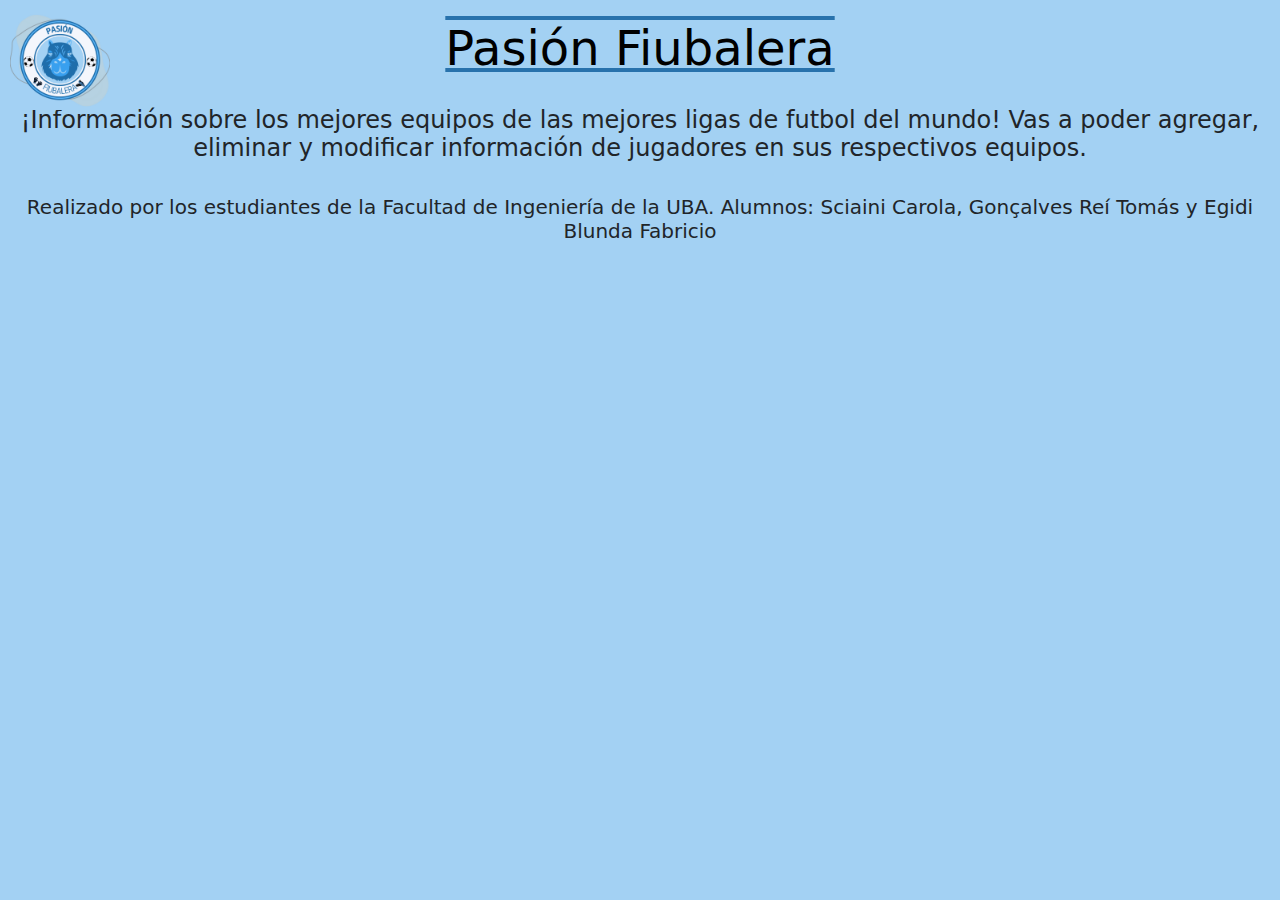
<file: frontend/index.html>
<!DOCTYPE html>
<html lang="en">

<head>
    <meta charset="UTF-8">
    <meta name="viewport" content="width=device-width, initial-scale=1.0">
    <title>Pasión Fiubalera</title>
    <link rel="icon" href="../../../logo.ico" type="image/x-icon">
    <link href="https://cdn.jsdelivr.net/npm/bootstrap@5.3.3/dist/css/bootstrap.min.css" rel="stylesheet"
        integrity="sha384-QWTKZyjpPEjISv5WaRU9OFeRpok6YctnYmDr5pNlyT2bRjXh0JMhjY6hW+ALEwIH" crossorigin="anonymous">
    <style>
            body {
               background-color: #a3d1f3;
            }
            h1 {
                color: black;
                text-align: center;
                font-size: 3em;
                text-decoration: underline overline #2872ac;
            }
            header {
                text-align: center;
                font-size: 20px;
                margin-bottom: 20px;
            }
            footer {
                text-align: center;
                padding: 20px 0;
            } 
            .card-body {
                background-color: #2872ac;
                padding: 1em;
                text-align: center;
                flex-grow: 1;
                border-top: 1px solid #cccccc;
            }
            .card {
                display: flex;
                flex-direction: column;
                justify-content: space-between;
                width: 12rem; 
                background-color: #ffffff;
                border: 1px solid #5f5f5f96;
                border-radius: 8px;
                box-shadow: 0 4px 8px rgba(0, 0, 0, 0.1);
                transition: transform 0.2s, box-shadow 0.2s;
                text-decoration: none;
                color: rgb(255, 255, 255);
                overflow: hidden;
                object-fit: fill; 
                margin-bottom: 10px;
                
                
            }   
            ul {
                flex-wrap: wrap;
                justify-content: space-around;
                padding: 0;
                margin: 0;
            }
            li {
                justify-content: space-around;
                flex-wrap: wrap;
                padding: 0;
                margin: 0;
                list-style: none;
                margin: 1em;
                box-sizing: border-box;
            }
            .card-img-top {
                width: 100%;
                height: 12rem; 
                object-fit: fill; 
                margin-bottom: 10px;
            }      
            .header-container {
                position: relative;
                text-align: center;
                padding: 20px 0;
            }  
            .header-container img {
                position: absolute;
                top: 10px;
                left: 10px;
                width: 100px;
            }
    </style>

</head>

<body>
    <div class="header-container">
        <img src="logo.ico" width="100" alt="Logo">
        <h1>Pasión Fiubalera</h1>
    </div>

    <header>
        <h4>¡Información sobre los mejores equipos de las mejores ligas de futbol del mundo! Vas a poder agregar, eliminar y modificar información de jugadores en sus respectivos equipos.</h4>
    </header>

    <main>
        <ul>
            <li class="row g-4" id="ligas">
            </li>
        </ul>
    </main>

    <footer>
        <h5>Realizado por los estudiantes de la Facultad de Ingeniería de la UBA. Alumnos: Sciaini Carola, Gonçalves Reí Tomás y Egidi Blunda Fabricio</h5>
    </footer>
    

    <script src="https://cdn.jsdelivr.net/npm/bootstrap@5.3.3/dist/js/bootstrap.bundle.min.js"
        integrity="sha384-YvpcrYf0tY3lHB60NNkmXc5s9fDVZLESaAA55NDzOxhy9GkcIdslK1eN7N6jIeHz"
        crossorigin="anonymous"></script>
    <script>
        function recibir_respuesta(response) {
            return response.json();
        }

        function mostrar_ligas(content) {

            const container = document.getElementById("ligas");
            for (let index = 0; index < content.length; index++) {
                const item = document.createElement("div");
                item.setAttribute("class", "col-6 col-md-4 col-lg-3 col-xl-2");

                const card = document.createElement("a");
                card.setAttribute("class", "card text-decoration-none");
                card.setAttribute("href", `/equipo?liga_id=${content[index].id}`);

                const card_body = document.createElement("div");
                card_body.setAttribute("class", "card-body");

                card_body.append(content[index].nombre);
                card.append(card_body);
                item.append(card);
                container.append(item);
            }
        }

        function recibir_error(error) {
            console.log("ERROR")
            console.log(error);
        }

        fetch("http://localhost:5000")
            .then(recibir_respuesta)
            .then(mostrar_ligas)
            .catch(recibir_error)
    </script>
</body>

</html>
</file>
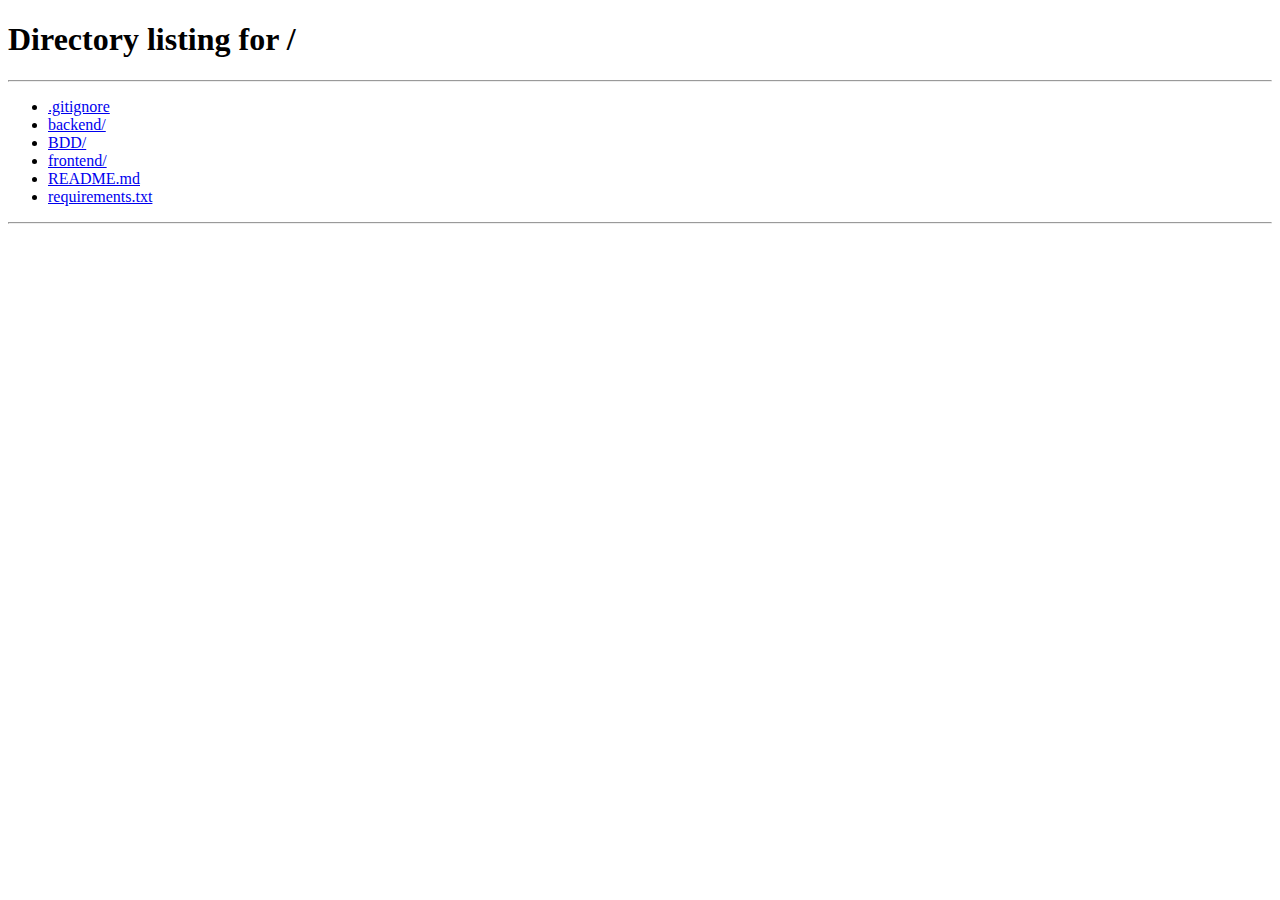
<file: frontend/equipo/index.html>
<!DOCTYPE html>
<html lang="en">

<head>
    <meta charset="UTF-8">
    <meta name="viewport" content="width=device-width, initial-scale=1.0">
    <title>Ligas de Futbol</title>
    <link rel="icon" href="../../../logo.ico" type="image/x-icon">
    <link href="https://cdn.jsdelivr.net/npm/bootstrap@5.3.3/dist/css/bootstrap.min.css" rel="stylesheet"
        integrity="sha384-QWTKZyjpPEjISv5WaRU9OFeRpok6YctnYmDr5pNlyT2bRjXh0JMhjY6hW+ALEwIH" crossorigin="anonymous">
    <style>
            body {
               background-color: #a3d1f3;
            }
            h1 {
                color: black;
                text-align: center;
                font-size: 3em;
                text-decoration: underline overline #2872ac;
            }
            header {
                text-align: center;
                font-size: 20px;
                margin-bottom: 20px;
            }
            .card-body {
                background-color: #2872ac;
                padding: 1em;
                text-align: center;
                flex-grow: 1;
                border-top: 1px solid #cccccc;
            }
            .card {
                display: flex;
                flex-direction: column;
                justify-content: space-between;
                width: 12rem; 
                background-color: #ffffff;
                border: 1px solid #5f5f5f96;
                border-radius: 8px;
                box-shadow: 0 4px 8px rgba(0, 0, 0, 0.1);
                transition: transform 0.2s, box-shadow 0.2s;
                text-decoration: none;
                color: rgb(255, 255, 255);
                overflow: hidden;
                object-fit: fill; 
                margin-bottom: 10px;
                
            }   
            ul {
                flex-wrap: wrap;
                justify-content: space-around;
                padding: 0;
                margin: 0;
            }
            li {
                justify-content: space-around;
                flex-wrap: wrap;
                padding: 0;
                margin: 0;
                list-style: none;
                margin: 1em;
                box-sizing: border-box;
            }
            .card-img-top {
                width: 100%;
                height: 12rem; 
                object-fit: fill; 
                margin-bottom: 10px;
            }      
            .header-container {
                position: relative;
                text-align: center;
                padding: 20px 0;
            }  
            .header-container img {
                position: absolute;
                top: 10px;
                left: 10px;
                width: 100px;
            }  
            footer {
                text-align: center;
                padding: 20px 0;
            } 
    </style>
</head>

<body>
    <div class="header-container">
        <img src="../logo.ico" width="100" alt="Logo">
        <h1>Equipos</h1>
    </div>
    
    <main>
        <ul>
            <li class="row g-4" id="equipos">
            </li>
        </ul>
    </main>
    
    <footer>
        <h5>Realizado por los estudiantes de la Facultad de Ingeniería de la UBA. Alumnos: Sciaini Carola, Gonçalves Reí Tomás y Egidi Blunda Fabricio</h5>
    </footer>

    <script src="https://cdn.jsdelivr.net/npm/bootstrap@5.3.3/dist/js/bootstrap.bundle.min.js"
        integrity="sha384-YvpcrYf0tY3lHB60NNkmXc5s9fDVZLESaAA55NDzOxhy9GkcIdslK1eN7N6jIeHz"
        crossorigin="anonymous"></script>
    <script>
        let parametro = window.location.search;
        let liga_id = new URLSearchParams(parametro).get("liga_id");

        if (liga_id === null) {
            window.location.href = "/";
        }

        function recibir_respuesta(response) {
            return response.json();
        }

        function mostrar_equipos(content) {

            const container = document.getElementById("equipos");
            for (let index = 0; index < content.length; index++) {
                const item = document.createElement("div");
                item.setAttribute("class", "col-6 col-md-4 col-lg-3 col-xl-2");

                const card = document.createElement("a");
                card.setAttribute("class", "card text-decoration-none");
                card.setAttribute("href", `/equipo/jugador/?equipo_id=${content[index].id}`);

                const card_body = document.createElement("div");
                card_body.setAttribute("class", "card-body");

                const card_body2 = document.createElement("div");
                card_body2.setAttribute("class", "card-body");

                card_body.append(content[index].nombre);
                card_body2.append(`DT: ${content[index]. dt}`);
                card.append(card_body);
                card.append(card_body2);
                item.append(card);
                container.append(item);
            }
        }

        function recibir_error(error) {
            console.log("ERROR2")
            console.log(error);
        }

        fetch(`http://localhost:5000/equipo/${liga_id}`)
            .then(recibir_respuesta)
            .then(mostrar_equipos)
            .catch(recibir_error)
    </script>
</body>

</html>
</file>
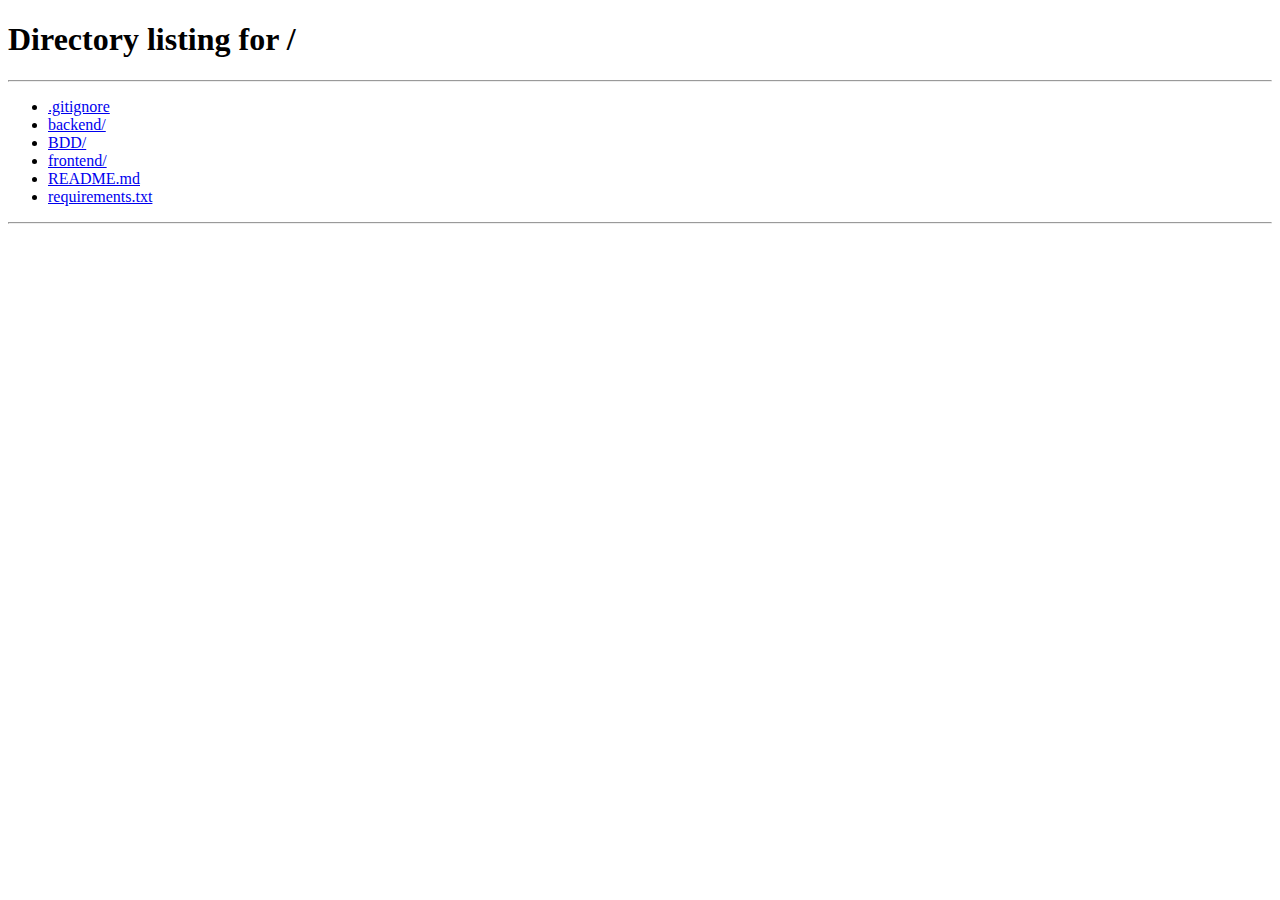
<file: frontend/equipo/jugador/index.html>
<!DOCTYPE html>
<html lang="en">

<head>
    <meta charset="UTF-8">
    <meta name="viewport" content="width=device-width, initial-scale=1.0">
    <title>Ligas de Futbol</title>
    <link rel="icon" href="../../../../logo.ico" type="image/x-icon">
    <link href="https://cdn.jsdelivr.net/npm/bootstrap@5.3.3/dist/css/bootstrap.min.css" rel="stylesheet"
        integrity="sha384-QWTKZyjpPEjISv5WaRU9OFeRpok6YctnYmDr5pNlyT2bRjXh0JMhjY6hW+ALEwIH" crossorigin="anonymous">
        <style>
            body {
               background-color: #a3d1f3;
            }
       
            img {
               background-color: #a3d1f3;
               aspect-ratio: 3/4;
            }

            .table {
                 background-color: #2872ac;
                    color: white; 
            }

        </style>
</head>

<body>
    <div class="container">
        <div class="row">
            <div class="col d-flex justify-content-between align-items-center">
                <h1>Jugadores</h1>
                <button id="crear_jugador" class="btn btn-success">Nuevo Jugador</button>
            </div>
        </div>
    </div>

    <div class="container">
        <div class="row g-4" id="jugadores_titulares">
        <h2>Titulares</h2>
        </div>
    </div>

    <div class="container">
        <div class="row g-4" id="jugadores_suplentes">
        <h2>Suplentes</h2>
        </div>
    </div>

    <script src="https://cdn.jsdelivr.net/npm/bootstrap@5.3.3/dist/js/bootstrap.bundle.min.js"
        integrity="sha384-YvpcrYf0tY3lHB60NNkmXc5s9fDVZLESaAA55NDzOxhy9GkcIdslK1eN7N6jIeHz"
        crossorigin="anonymous"></script>
    <script>        
        let parametro = window.location.search;
        let equipo_id = new URLSearchParams(parametro).get("equipo_id");
        
        if (equipo_id === null) {
            window.location.href = "/";
        }

        document.getElementById("crear_jugador").addEventListener("click", function() {
        window.location.href = `/equipo/jugador/crear_jugador/?equipo_id=${equipo_id}`;
        });

        function recibir_respuesta(response) {
            return response.json();
        }

        function mostrar_jugadores(content) {
            const containerTitulares = document.getElementById("jugadores_titulares");
            const containerSuplentes = document.getElementById("jugadores_suplentes");

            // Mostrar jugadores titulares
            if (content.some(jugador => jugador.titularidad === "true")) {
                const tablaResTitulares = document.createElement("div");
                tablaResTitulares.setAttribute("class", "table-responsive");

                const tablaTitulares = document.createElement("table");
                tablaTitulares.setAttribute("class", "table");

                const encabezadoTablaTitulares = document.createElement("thead");
                const filaEncabezadoTitulares = document.createElement("tr");

                const encabezadoTitulares = ["Camiseta", "Posición", "Nombre", "Edad", "Nacionalidad", "Capitán", "Acciones"];
                encabezadoTitulares.forEach(headerText => {
                    const th = document.createElement("th");
                    th.textContent = headerText;
                    th.setAttribute("class", "text-center");
                    filaEncabezadoTitulares.appendChild(th);
                });

                encabezadoTablaTitulares.appendChild(filaEncabezadoTitulares);
                tablaTitulares.appendChild(encabezadoTablaTitulares);

                const cuerpoTablaTitulares = document.createElement("tbody");

                content.forEach(jugador => {
                    if (jugador.titularidad === "true") {
                        const fila = document.createElement("tr");
                        fila.setAttribute("id", `jugador-${jugador.id}`);

                        const celdaCamiseta = document.createElement("td");
                        celdaCamiseta.textContent = jugador.camiseta;
                        celdaCamiseta.setAttribute("class", "text-center");
                        fila.appendChild(celdaCamiseta);

                        const celdaPosicion = document.createElement("td");
                        celdaPosicion.textContent = jugador.posicion;
                        celdaPosicion.setAttribute("class", "text-center");
                        fila.appendChild(celdaPosicion);

                        const celdaNombre = document.createElement("td");
                        celdaNombre.textContent = jugador.nombre;
                        celdaNombre.setAttribute("class", "text-center");
                        fila.appendChild(celdaNombre);

                        const celdaEdad = document.createElement("td");
                        celdaEdad.textContent = jugador.edad;
                        celdaEdad.setAttribute("class", "text-center");
                        fila.appendChild(celdaEdad);

                        const celdaNacionalidad = document.createElement("td");
                        celdaNacionalidad.textContent = jugador.nacionalidad;
                        celdaNacionalidad.setAttribute("class", "text-center");
                        fila.appendChild(celdaNacionalidad);

                        const celdaCapitan = document.createElement("td");
                        celdaCapitan.textContent = jugador.capitan === "true" ? "Capitán" : "";
                        celdaCapitan.setAttribute("class", "text-center");
                        fila.appendChild(celdaCapitan);

                        const celdaAcciones = document.createElement("td");
                        celdaAcciones.setAttribute("class", "text-center");

                        const botonEliminar = document.createElement("button");
                        botonEliminar.setAttribute("class", "btn btn-danger btn-sm me-2");
                        botonEliminar.textContent = "Eliminar";
                        botonEliminar.addEventListener("click", function() {
                            eliminar_jugador(jugador.id);
                        });

                        const botonEditar = document.createElement("button");
                        botonEditar.setAttribute("class", "btn btn-warning btn-sm me-2");
                        botonEditar.textContent = "Editar";
                        botonEditar.addEventListener("click", function() {
                            window.location.href = `/equipo/jugador/editar_jugador/?jugador_id=${jugador.id}`;
                        });

                        celdaAcciones.appendChild(botonEditar);
                        celdaAcciones.appendChild(botonEliminar);
                        fila.appendChild(celdaAcciones);

                        cuerpoTablaTitulares.appendChild(fila);
                    }
                });

                tablaTitulares.appendChild(cuerpoTablaTitulares);
                tablaResTitulares.appendChild(tablaTitulares);
                containerTitulares.appendChild(tablaResTitulares);
            }

            // Mostrar jugadores suplentes
            if (content.some(jugador => jugador.titularidad === "false")) {
                const tablaResSuplentes = document.createElement("div");
                tablaResSuplentes.setAttribute("class", "table-responsive");

                const tablaSuplentes = document.createElement("table");
                tablaSuplentes.setAttribute("class", "table");

                const encabezadoTablaSuplentes = document.createElement("thead");
                const filaEncabezadoSuplentes = document.createElement("tr");

                const encabezadoSuplentes = ["Camiseta", "Posición", "Nombre", "Edad", "Nacionalidad", "Capitán", "Acciones"];
                encabezadoSuplentes.forEach(headerText => {
                    const th = document.createElement("th");
                    th.textContent = headerText;
                    th.setAttribute("class", "text-center");
                    filaEncabezadoSuplentes.appendChild(th);
                });

                encabezadoTablaSuplentes.appendChild(filaEncabezadoSuplentes);
                tablaSuplentes.appendChild(encabezadoTablaSuplentes);

                const cuerpoTablaSuplentes = document.createElement("tbody");

                content.forEach(jugador => {
                    if (jugador.titularidad === "false") {
                        const fila = document.createElement("tr");
                        fila.setAttribute("id", `jugador-${jugador.id}`);

                        const celdaCamiseta = document.createElement("td");
                        celdaCamiseta.textContent = jugador.camiseta;
                        celdaCamiseta.setAttribute("class", "text-center");
                        fila.appendChild(celdaCamiseta);

                        const celdaPosicion = document.createElement("td");
                        celdaPosicion.textContent = jugador.posicion;
                        celdaPosicion.setAttribute("class", "text-center");
                        fila.appendChild(celdaPosicion);

                        const celdaNombre = document.createElement("td");
                        celdaNombre.textContent = jugador.nombre;
                        celdaNombre.setAttribute("class", "text-center");
                        fila.appendChild(celdaNombre);

                        const celdaEdad = document.createElement("td");
                        celdaEdad.textContent = jugador.edad;
                        celdaEdad.setAttribute("class", "text-center");
                        fila.appendChild(celdaEdad);

                        const celdaNacionalidad = document.createElement("td");
                        celdaNacionalidad.textContent = jugador.nacionalidad;
                        celdaNacionalidad.setAttribute("class", "text-center");
                        fila.appendChild(celdaNacionalidad);

                        const celdaCapitan = document.createElement("td");
                        celdaCapitan.textContent = jugador.capitan === "true" ? "Capitán" : "";
                        celdaCapitan.setAttribute("class", "text-center");
                        fila.appendChild(celdaCapitan);

                        const celdaAcciones = document.createElement("td");
                        celdaAcciones.setAttribute("class", "text-center");

                        const botonEliminar = document.createElement("button");
                        botonEliminar.setAttribute("class", "btn btn-danger btn-sm me-2");
                        botonEliminar.textContent = "Eliminar";
                        botonEliminar.addEventListener("click", function() {
                            eliminar_jugador(jugador.id);
                        });

                        const botonEditar = document.createElement("button");
                        botonEditar.setAttribute("class", "btn btn-warning btn-sm me-2");
                        botonEditar.textContent = "Editar";
                        botonEditar.addEventListener("click", function() {
                            window.location.href = `/equipo/jugador/editar_jugador/?jugador_id=${jugador.id}`;
                        });

                        celdaAcciones.appendChild(botonEditar);
                        celdaAcciones.appendChild(botonEliminar);
                        fila.appendChild(celdaAcciones);

                        cuerpoTablaSuplentes.appendChild(fila);
                    }
                });

                tablaSuplentes.appendChild(cuerpoTablaSuplentes);
                tablaResSuplentes.appendChild(tablaSuplentes);
                containerSuplentes.appendChild(tablaResSuplentes);
            }
        }

        function recibir_error(error) {
            console.log("ERROR3")
            console.log(error);
        }

        fetch(`http://localhost:5000/equipo/jugador/${equipo_id}`)
            .then(recibir_respuesta)
            .then(mostrar_jugadores)
            .catch(recibir_error)



        function eliminar_jugador(id) {
            fetch(`http://localhost:5000/equipo/jugador/${id}`, {
                method: "DELETE",
                headers: {
                    "Content-Type": "application/json"
                }
            })
                .then((res) => res.json())
                .then(borrar_jugador)
                .catch(recibir_error);
        }

        function borrar_jugador(data){
            if (data.success){
                const jugadorElement = document.getElementById(`jugador-${data.id}`);
                        if (jugadorElement) {
                            jugadorElement.remove();
                        }
            } else {
                alert("Error al eliminar el jugador2");
                }
            }
    </script>
</body>

</html>
</file>
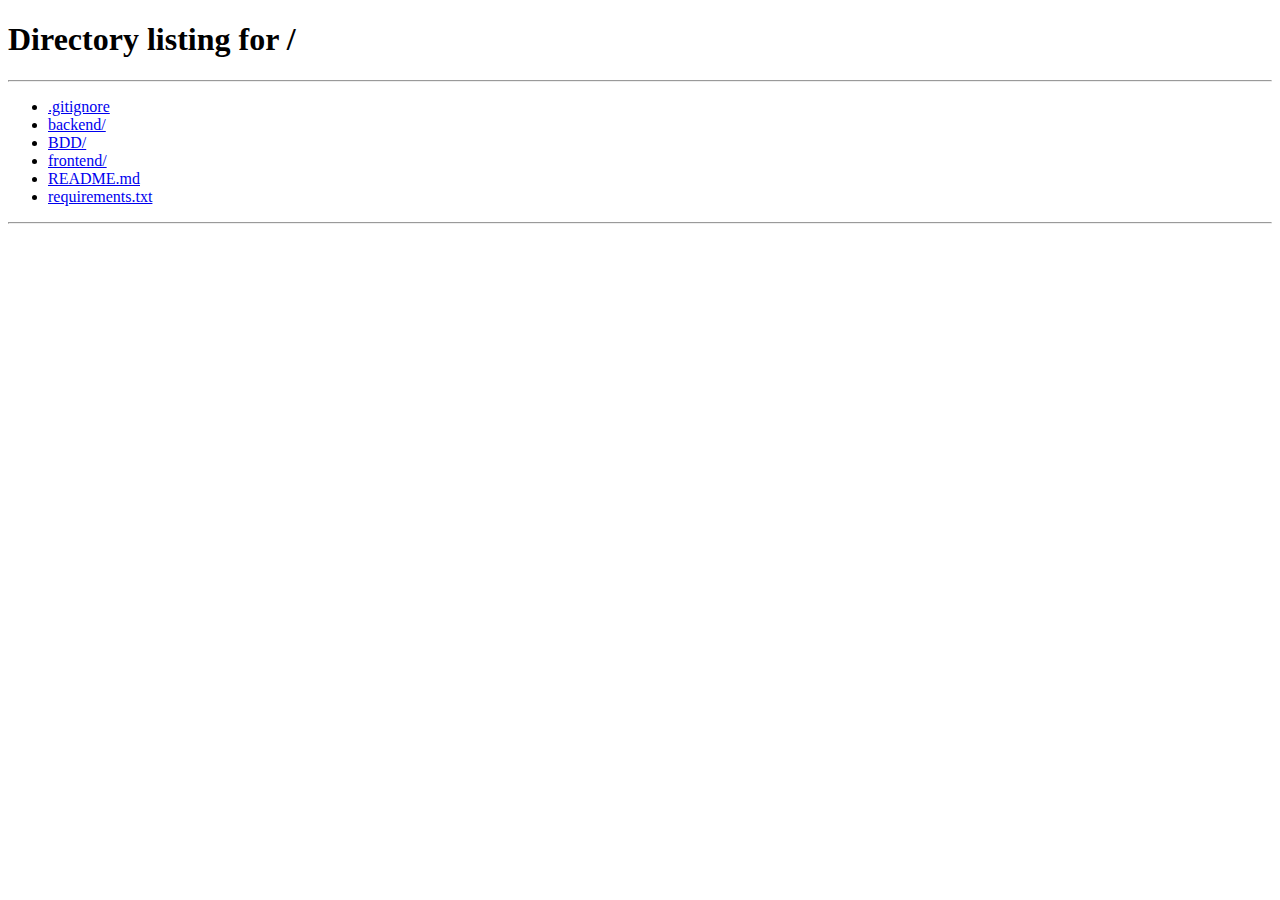
<file: frontend/equipo/jugador/crear_jugador/index.html>
<!DOCTYPE html>
<html lang="en">

<head>
    <meta charset="UTF-8">
    <meta name="viewport" content="width=device-width, initial-scale=1.0">
    <title>Ligas de Futbol</title>
    <link rel="icon" href="../../../logo.ico" type="image/x-icon">
    <link href="https://cdn.jsdelivr.net/npm/bootstrap@5.3.3/dist/css/bootstrap.min.css" rel="stylesheet"
        integrity="sha384-QWTKZyjpPEjISv5WaRU9OFeRpok6YctnYmDr5pNlyT2bRjXh0JMhjY6hW+ALEwIH" crossorigin="anonymous">
    <style>
           body {
        background-color: #a3d1f3;
    }

    img {
        background-color: #a3d1f3;
        aspect-ratio: 3/4;
    }

    .btn-custom {
        background-color: #2872ac;
        border-color: #2872ac;
        color: white;
    }

    .btn-custom:hover {
        background-color: #205d85;
        border-color: #205d85;
    }

    .btn-right {
        margin-left: auto;
        display: block;
    }

    .form-check-inline {
        display: inline-block;
        margin-right: 10px;
    }

    </style>
</head>

<body>
    <div class="container my-4">
        <div class="row">
            <div class="col-12 col-md-10 col-lg-6 mx-auto">
                <div class="card">
                    <div class="card-body">
                        <h2 class="card-title">Crear Jugador</h2>
                        <form id="form_jugador">
                            <div class="mb-3">
                                <label for="nombre" class="form-label">Nombre</label>
                                <input type="text" class="form-control" id="nombre" name="nombre" required>
                            </div>

                            <div class="mb-3">
                                <label for="edad" class="form-label">Edad</label>
                                <input type="text" class="form-control" id="edad" name="edad">
                            </div>

                            <div class="mb-3">
                            <label for="camiseta">Numero de Camiseta</label>
                            <select class="form-control" id="camiseta" name="camiseta">
                                <option value="" disabled selected>Seleccione un número</option>
                            </select>
                            </div>

                            <div class="mb-3">
                                <label class="form-label">Posición</label>
                                <div class="form-check form-check-inline">
                                    <input class="form-check-input" value="Arquero" type="radio" name="posicion" id="posicion_arquero" required>
                                    <label class="form-check-label" for="posicion_arquero">Arquero</label>
                                </div>
                                <div class="form-check form-check-inline">
                                    <input class="form-check-input" value="Defensor" type="radio" name="posicion" id="posicion_defensor" required>
                                    <label class="form-check-label" for="posicion_defensor">Defensor</label>
                                </div>
                                <div class="form-check form-check-inline">
                                    <input class="form-check-input" value="Mediocampista" type="radio" name="posicion" id="posicion_mediocampista" required>
                                    <label class="form-check-label" for="posicion_mediocampista">Mediocampista</label>
                                </div>
                                <div class="form-check form-check-inline">
                                    <input class="form-check-input" value="Delantero" type="radio" name="posicion" id="posicion_delantero" required>
                                    <label class="form-check-label" for="posicion_delantero">Delantero</label>
                                </div>
                            </div>

                            <div class="mb-3">
                                <label for="nacionalidad" class="form-label">Nacionalidad</label>
                                <input type="text" class="form-control" name="nacionalidad" id="nacionalidad" required>
                            </div>

                            <div class="mb-3">
                                <label for="titularidad">Titularidad</label>
                                <select class="form-control" id="titularidad" name="titularidad">
                                    <option value="" disabled selected>Seleccione una opcion</option>
                                    <option value="true">Titular</option>
                                    <option value="false">Suplente</option>
                                </select>

                            <label class="mb-3 me-3">Capitan: </label>
                            <div class="form-check form-check-inline">
                                <label class="form-check-label" for="capitan_capitan_true"> Si </label>
                                <input class="form-check-input" value="true" type="radio" name="capitan" id="capitan_capitan_true" required>
                            </div>
                            <div class="form-check form-check-inline">
                                <label class="form-check-label" for="capitan_capitan_false"> No </label>
                                <input class="form-check-input" value="false" type="radio" name="capitan" id="capitan_capitan_false" required>
                            </div>
                            <button type="submit" class="btn btn-custom btn-right">Crear</button>
                        </form>
                    </div>
                </div>
            </div>
        </div>
    </div>


    <script src="https://cdn.jsdelivr.net/npm/bootstrap@5.3.3/dist/js/bootstrap.bundle.min.js"
        integrity="sha384-YvpcrYf0tY3lHB60NNkmXc5s9fDVZLESaAA55NDzOxhy9GkcIdslK1eN7N6jIeHz"
        crossorigin="anonymous"></script>
    <script src="https://code.jquery.com/jquery-3.5.1.slim.min.js"></script>
    <script src="https://cdn.jsdelivr.net/npm/@popperjs/core@2.9.3/dist/umd/popper.min.js"></script>
    <script src="https://maxcdn.bootstrapcdn.com/bootstrap/4.5.2/js/bootstrap.min.js"></script>

    <script>
        // Script elegir numero de camiseta desplegable
        const select = document.getElementById('camiseta');
        for (let i = 1; i <= 99; i++) {
            const option = document.createElement('option');
            option.value = i;
            option.textContent = i;
            select.appendChild(option);
        }
        
        // Recibo el parametro equipo_id de la URL
        let parametro = window.location.search;
        let equipo_id = new URLSearchParams(parametro).get("equipo_id");

        // Llamo a la funcion crear_jugador cuando se envia el formulario
        document.getElementById('form_jugador').addEventListener('submit', crear_jugador);

        // Si no se carga el equipo_id vuelvo a la pestaña principal
        if (equipo_id === null) {
            window.location.href = "/";
            }

        function recibir_respuesta(data) {
            if (data.mensaje) {
                window.location.href = `/equipo/jugador/?equipo_id=${data.mensaje.equipo_id}`;
            } 
            else if (data.error) {
                alert(data.error)
            }
            else {
                alert("Error al crear jugador");
            }
        }

        function recibir_error(error) {
            console.log("ERROR-4")
            console.log(error);
        }

        function crear_jugador(evento) {
            evento.preventDefault()

            const formData = new FormData(evento.target)

            const nombre = formData.get("nombre")
            const edad = formData.get("edad")
            const posicion = formData.get("posicion")
            const camiseta = formData.get("camiseta")
            const nacionalidad = formData.get("nacionalidad")
            const titularidad = formData.get("titularidad")
            const capitan = formData.get("capitan")

            fetch(`http://localhost:5000/equipo/jugador/crear_jugador/${equipo_id}`, {
                method: "POST",
                headers: {
                    "Content-Type": "application/json"
                },
                body: JSON.stringify({
                    'nombre': nombre,
                    'edad': edad,
                    'posicion': posicion,
                    'camiseta': camiseta,
                    'nacionalidad': nacionalidad,
                    'titularidad': titularidad,
                    'capitan': capitan,
                    'equipo_id': equipo_id
                })
            })
                .then((res) => res.json())
                .then(recibir_respuesta)
                .catch(recibir_error)
        }
    </script>
</body>

</html>
</file>
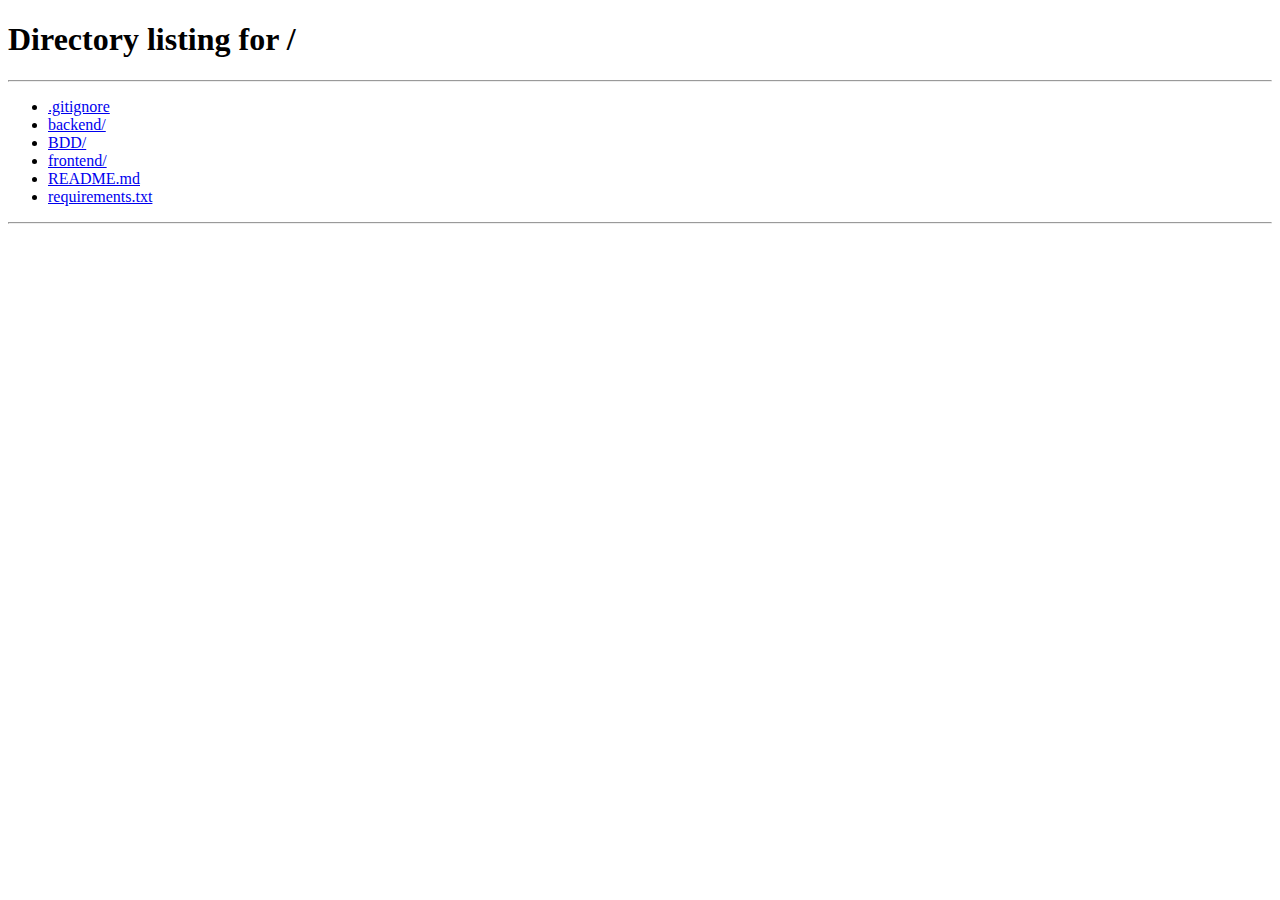
<file: frontend/equipo/jugador/editar_jugador/index.html>
<!DOCTYPE html>
<html lang="en">

<head>
    <meta charset="UTF-8">
    <meta name="viewport" content="width=device-width, initial-scale=1.0">
    <title>Ligas de Futbol</title>
    <link rel="icon" href="../../../logo.ico" type="image/x-icon">
    <link href="https://cdn.jsdelivr.net/npm/bootstrap@5.3.3/dist/css/bootstrap.min.css" rel="stylesheet"
        integrity="sha384-QWTKZyjpPEjISv5WaRU9OFeRpok6YctnYmDr5pNlyT2bRjXh0JMhjY6hW+ALEwIH" crossorigin="anonymous">
    <style>
     body {
        background-color: #a3d1f3;
    }

    img {
        background-color: #a3d1f3;
        aspect-ratio: 3/4;
    }

    .btn-custom {
        background-color: #2872ac;
        border-color: #2872ac;
        color: white;
    }

    .btn-custom:hover {
        background-color: #205d85;
        border-color: #205d85;
    }

    .btn-right {
        margin-left: auto;
        display: block;
    }

    .form-check-inline {
        display: inline-block;
        margin-right: 10px;
    }
    </style>
</head>

<body>
    <div class="container my-4">
        <div class="row">
            <div class="col-12 col-md-10 col-lg-6 mx-auto">
                <div class="card">
                    <div class="card-body">
                        <h2 class="card-title">Editar Jugador</h2>
                        <form id="form_jugador">
                            <div class="mb-3">
                                <label for="nombre" class="form-label">Nombre</label>
                                <input type="text" class="form-control" id="nombre" name="nombre">
                            </div>

                            <div class="mb-3">
                                <label for="edad" class="form-label">Edad</label>
                                <input type="text" class="form-control" id="edad" name="edad">
                            </div>

                            <div class="mb-3">
                            <label for="camiseta">Numero de Camiseta</label>
                            <select class="form-control" id="camiseta" name="camiseta">
                                <option value="" disabled selected>Seleccione un número</option>
                            </select>
                            </div>

                            <div class="mb-3">
                                <label class="form-label">Posición</label>
                                <div class="form-check form-check-inline">
                                    <input class="form-check-input" value="Arquero" type="radio" name="posicion" id="posicion_arquero">
                                    <label class="form-check-label" for="posicion_arquero">Arquero</label>
                                </div>
                                <div class="form-check form-check-inline">
                                    <input class="form-check-input" value="Defensor" type="radio" name="posicion" id="posicion_defensor">
                                    <label class="form-check-label" for="posicion_defensor">Defensor</label>
                                </div>
                                <div class="form-check form-check-inline">
                                    <input class="form-check-input" value="Mediocampista" type="radio" name="posicion" id="posicion_mediocampista">
                                    <label class="form-check-label" for="posicion_mediocampista">Mediocampista</label>
                                </div>
                                <div class="form-check form-check-inline">
                                    <input class="form-check-input" value="Delantero" type="radio" name="posicion" id="posicion_delantero">
                                    <label class="form-check-label" for="posicion_delantero">Delantero</label>
                                </div>
                            </div>

                            <div class="mb-3">
                                <label for="nacionalidad" class="form-label">Nacionalidad</label>
                                <input type="text" class="form-control" name="nacionalidad" id="nacionalidad">
                            </div>

                            <div class="mb-3">
                                <label for="titularidad">Titularidad</label>
                                <select class="form-control" id="titularidad" name="titularidad">
                                    <option value="" disabled selected>Seleccione una opcion</option>
                                    <option value="true">Titular</option>
                                    <option value="false">Suplente</option>
                                </select>

                            <label class="mb-3 me-3">Capitan: </label>

                            <div class="form-check form-check-inline">
                                <label class="form-check-label" for="capitan_capitan_true"> Si </label>
                                <input class="form-check-input" value="true" type="radio" name="capitan" id="capitan_capitan_true">
                            </div>
                            <div class="form-check form-check-inline">
                                <label class="form-check-label" for="capitan_capitan_false"> No </label>
                                <input class="form-check-input" value="false" type="radio" name="capitan" id="capitan_capitan_false">
                            </div>

                            <button type="submit" class="btn btn-custom btn-right">Editar</button>
                        </form>
                    </div>
                </div>
            </div>
        </div>
    </div>


    <script src="https://cdn.jsdelivr.net/npm/bootstrap@5.3.3/dist/js/bootstrap.bundle.min.js"
        integrity="sha384-YvpcrYf0tY3lHB60NNkmXc5s9fDVZLESaAA55NDzOxhy9GkcIdslK1eN7N6jIeHz"
        crossorigin="anonymous"></script>
    <script src="https://code.jquery.com/jquery-3.5.1.slim.min.js"></script>
    <script src="https://cdn.jsdelivr.net/npm/@popperjs/core@2.9.3/dist/umd/popper.min.js"></script>
    <script src="https://maxcdn.bootstrapcdn.com/bootstrap/4.5.2/js/bootstrap.min.js"></script>

    <script>
        // Script elegir numero de camiseta desplegable
        const select = document.getElementById('camiseta');
        for (let i = 1; i <= 99; i++) {
            const option = document.createElement('option');
            option.value = i;
            option.textContent = i;
            select.appendChild(option);
        }
        
        // Recibo el parametro jugador_id de la URL
        let parametro = window.location.search;
        let jugador_id = new URLSearchParams(parametro).get("jugador_id");
        
        // Llamo a la funcion editar_jugador cuando se envia el formulario
        document.getElementById('form_jugador').addEventListener('submit', editar_jugador);
        
        // Si no se carga el jugador_id vuelvo a la pestaña principal
        if (jugador_id === null) {
            window.location.href = "/";
            }

        function recibir_respuesta(data) {
            if (data.mensaje) {
                window.location.href = `/equipo/jugador/?equipo_id=${data.mensaje.equipo_id}`;
            } else {
                alert("Error al editar jugador");
            }
        }

        function recibir_error(error) {
            console.log("ERROR-5")
            console.log(error);
        }

        function editar_jugador(evento){
            evento.preventDefault()

            const formData = new FormData(evento.target)

            const nombre = formData.get("nombre")
            const edad = formData.get("edad")
            const posicion = formData.get("posicion")
            const camiseta = formData.get("camiseta")
            const nacionalidad = formData.get("nacionalidad")
            const titularidad = formData.get("titularidad")
            const capitan = formData.get("capitan")

            fetch(`http://localhost:5000/equipo/jugador/editar_jugador/${jugador_id}`,{
                method: "PUT",
                headers: {
                    "Content-Type": "application/json"
                },
                body: JSON.stringify({
                    'nombre': nombre,
                    'edad': edad,
                    'posicion': posicion,
                    'camiseta': camiseta,
                    'nacionalidad': nacionalidad,
                    'titular': titularidad,
                    'capitan': capitan
                })
            })
                .then((res) => res.json())
                .then(recibir_respuesta)
                .catch(recibir_error);
        }
    </script>
</body>

</html>
</file>
